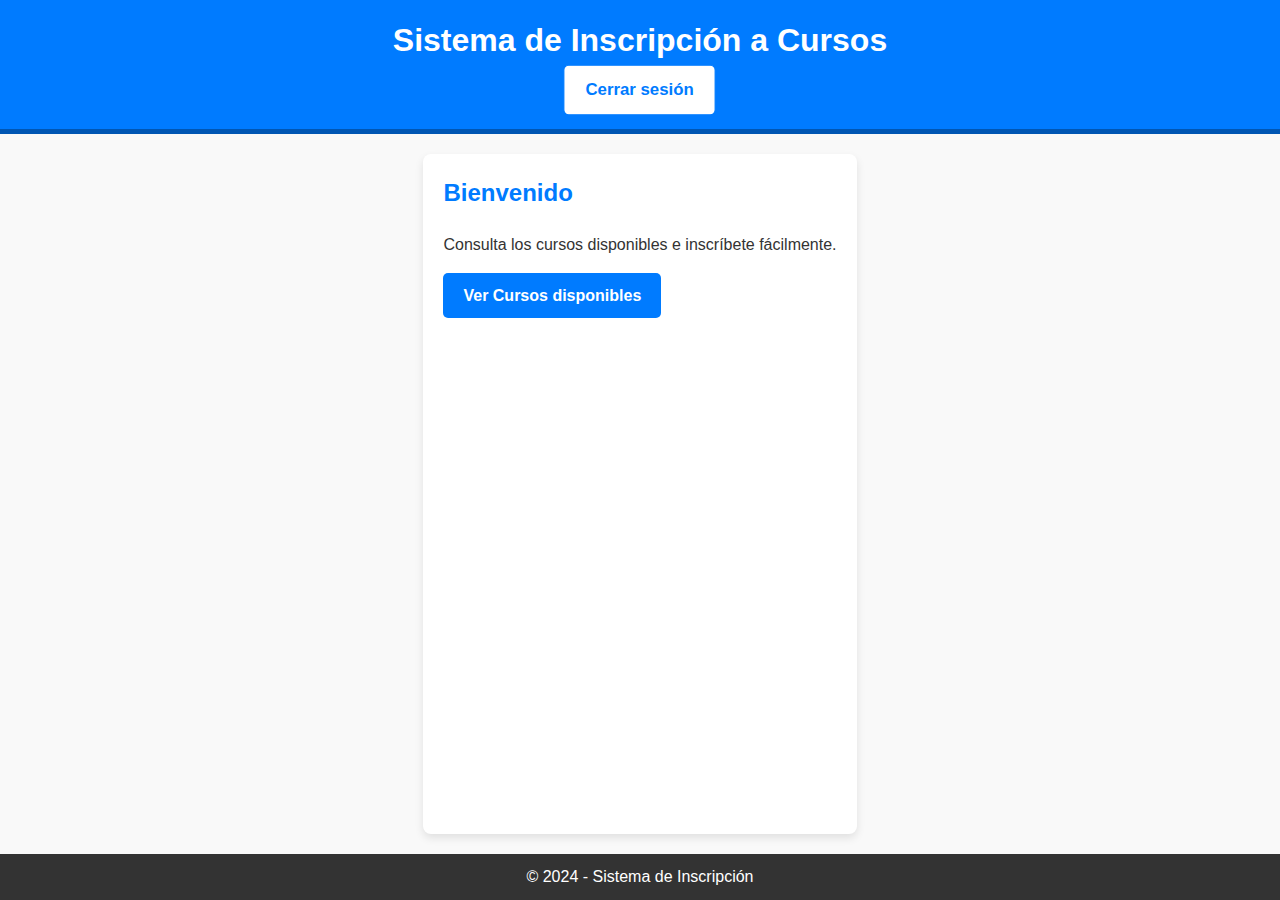
<file: index.html>
<!DOCTYPE html>
<html lang="es">
<head>
    <meta charset="UTF-8">
    <meta name="viewport" content="width=device-width, initial-scale=1.0">
    <title>Sistema de Inscripción</title>
    <link rel="stylesheet" href="styles.css"> <!-- Asegúrate de que esté correctamente vinculado -->
</head>
<body>
    <header>
        <h1>Sistema de Inscripción a Cursos</h1>
        <!-- Botón de Cerrar sesión -->
        <a href="logout.php" class="btn-logout">Cerrar sesión</a> <!-- Se asegura que redirija al logout.php -->
    </header>
    <main>
        <h2>Bienvenido</h2>
        <p>Consulta los cursos disponibles e inscríbete fácilmente.</p>
        <a href="inscripcion.php" class="btn">Ver Cursos disponibles</a>
    </main>
    <footer>
        <p>&copy; 2024 - Sistema de Inscripción</p>
    </footer>
</body>
</html>
</file>
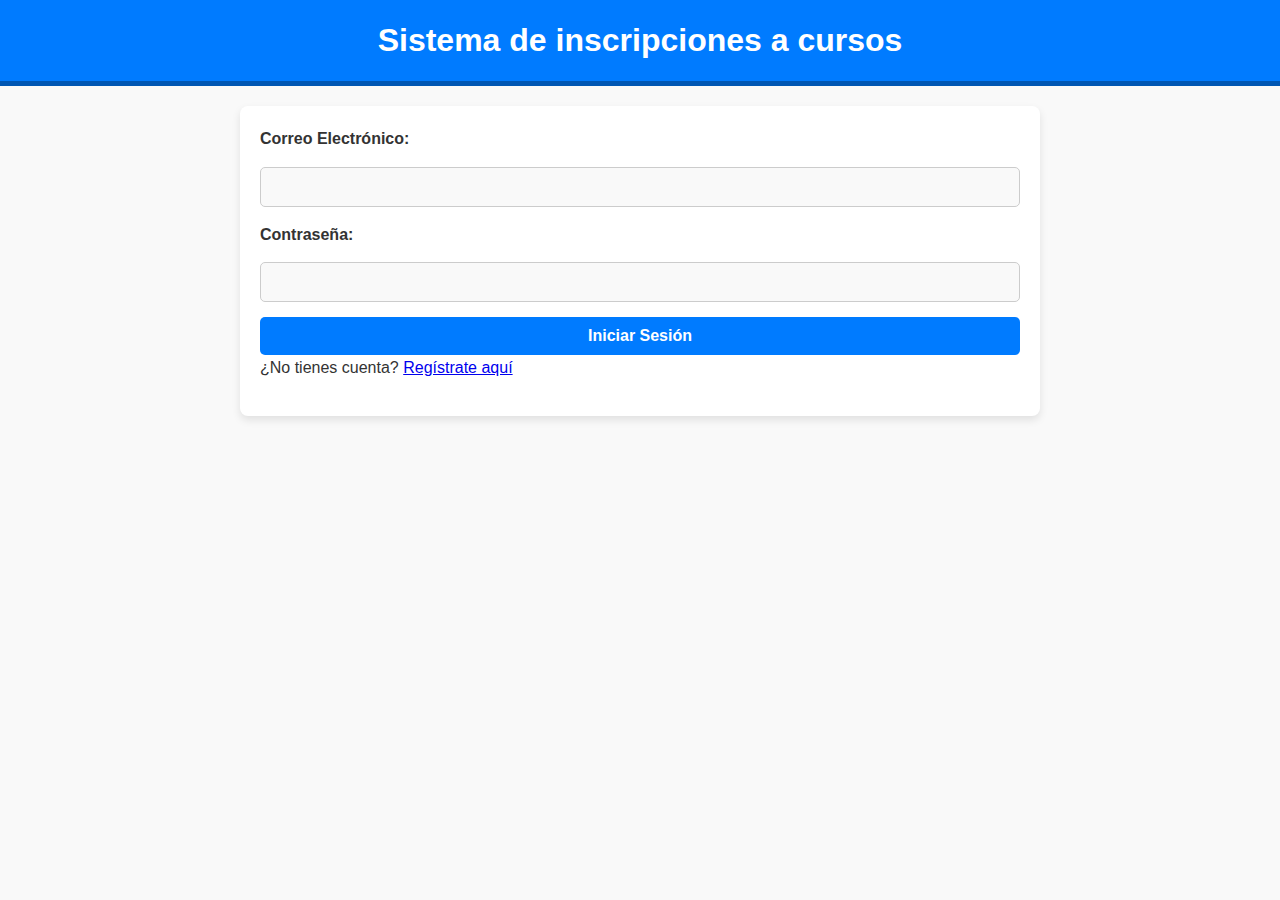
<file: login.html>
<!DOCTYPE html>
<html lang="es">
<head>
    <meta charset="UTF-8">
    <meta name="viewport" content="width=device-width, initial-scale=1.0">
    <title>Iniciar Sesión</title>
    <link rel="stylesheet" href="styles.css">
</head>
<body>
    <div class="container">
        <header>
            <h1>Sistema de inscripciones a cursos</h1>
        </header>

        <main>
            <!-- Formulario de inicio de sesión -->
            <form action="login.php" method="POST">
                <label for="email">Correo Electrónico:</label>
                <input type="email" name="email" id="email" required>

                <label for="password">Contraseña:</label>
                <input type="password" name="password" id="password" required>

                <button type="submit" class="btn">Iniciar Sesión</button>
            </form>
            
            <p>¿No tienes cuenta? <a href="registro.php">Regístrate aquí</a></p>
        </main>
        
    </div>
</body>
</html>
</file>
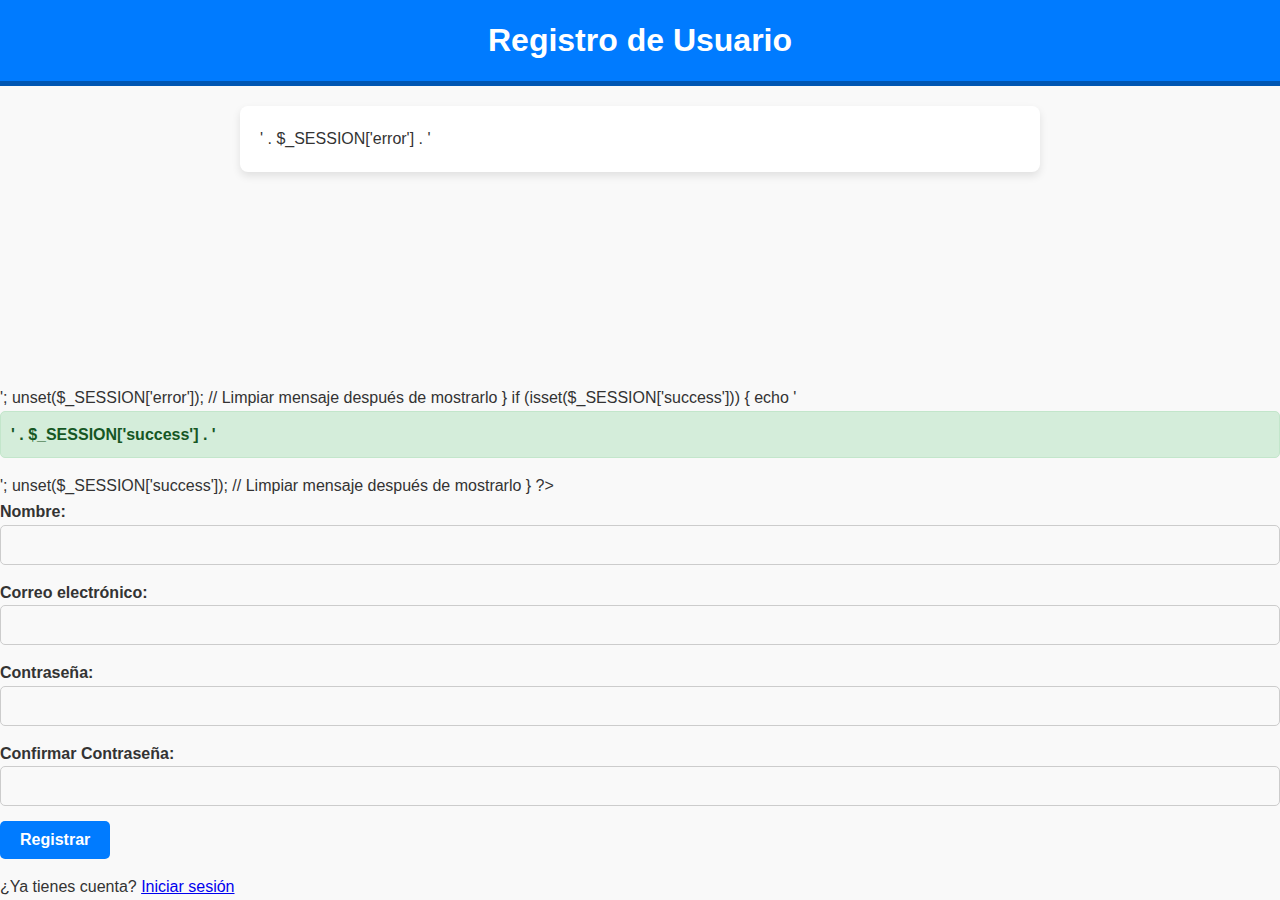
<file: registro.html>
<!DOCTYPE html>
<html lang="es">
<head>
    <meta charset="UTF-8">
    <meta name="viewport" content="width=device-width, initial-scale=1.0">
    <title>Registro de Usuario</title>
    <link rel="stylesheet" href="styles.css">
</head>
<body>
    <div class="container">
        <header>
            <h1>Registro de Usuario</h1>
        </header>

        <main>
            <!-- Mostrar mensaje de error o éxito -->
            <?php
            if (isset($_SESSION['error'])) {
                echo '<div class="message error">' . $_SESSION['error'] . '</div>';
                unset($_SESSION['error']); // Limpiar mensaje después de mostrarlo
            }

            if (isset($_SESSION['success'])) {
                echo '<div class="message success">' . $_SESSION['success'] . '</div>';
                unset($_SESSION['success']); // Limpiar mensaje después de mostrarlo
            }
            ?>

            <form method="POST" action="registro.php" class="registro-form">
                <div class="form-group">
                    <label for="nombre">Nombre:</label>
                    <input type="text" name="nombre" id="nombre" required>
                </div>

                <div class="form-group">
                    <label for="email">Correo electrónico:</label>
                    <input type="email" name="email" id="email" required>
                </div>

                <div class="form-group">
                    <label for="password">Contraseña:</label>
                    <input type="password" name="password" id="password" required>
                </div>

                <div class="form-group">
                    <label for="confirmar_password">Confirmar Contraseña:</label>
                    <input type="password" name="confirmar_password" id="confirmar_password" required>
                </div>

                <div class="form-group">
                    <button type="submit" class="btn">Registrar</button>
                </div>

                <p>¿Ya tienes cuenta? <a href="login.php">Iniciar sesión</a></p>
            </form>
        </main>

    </div>
</body>
</html>
</file>
<file: styles.css>
/* Reset básico */
* {
    margin: 0;
    padding: 0;
    box-sizing: border-box;
}

html, body {
    height: 100%;
    margin: 0;
    display: flex;
    flex-direction: column;
}

body {
    font-family: 'Arial', sans-serif;
    line-height: 1.6;
    background-color: #f9f9f9;
    color: #333;
    display: flex;               /* Usamos Flexbox */
    flex-direction: column;      /* Colocamos los elementos en columna */
    min-height: 100vh;           /* Aseguramos que el cuerpo ocupe al menos el 100% de la altura de la pantalla */
}

/* .container ocupa todo el espacio disponible entre el header y el footer */
.container {
    flex: 1;
}

/* Estilos del encabezado */
header {
    background: #007bff;
    color: #fff;
    padding: 15px 20px;
    text-align: center;
    border-bottom: 5px solid #0056b3;
}

header h1 {
    font-size: 2rem;
    margin: 0;
}

/* Barra de navegación debajo del título */
.barra-navegacion {
    background-color: #333; /* Fondo oscuro para la barra de navegación */
    padding: 10px 20px;      /* Espaciado interno */
    text-align: center;      /* Centrado del contenido */
}

.barra-navegacion ul {
    list-style: none;        /* Elimina los puntos de la lista */
    margin: 0;               /* Elimina márgenes */
    padding: 0;              /* Elimina el padding por defecto */
    display: flex;           /* Hacer que los elementos de la lista estén en fila */
    justify-content: center; /* Centrado horizontal */
}

.barra-navegacion ul li {
    margin-right: 20px;      /* Espaciado entre los elementos */
}

.barra-navegacion ul li a {
    color: white;            /* Color de texto blanco */
    text-decoration: none;   /* Elimina subrayado */
    font-size: 1rem;         /* Tamaño de fuente */
    font-weight: bold;       /* Negrita */
    padding: 10px 20px;      /* Espaciado interno en los botones */
    border-radius: 5px;      /* Bordes redondeados */
    background-color: #007bff; /* Fondo azul */
    transition: background-color 0.3s; /* Efecto de transición */
}

.barra-navegacion ul li a:hover {
    background-color: #0056b3; /* Fondo azul más oscuro al pasar el mouse */
}

/* Estilo para los botones */
.btn, .btn-volver, .btn-logout {
    background-color: #007bff;
    color: #fff;
    border: none;
    padding: 10px 20px;
    font-size: 1rem;
    font-weight: bold;
    border-radius: 5px;
    cursor: pointer;
    text-align: center;
    text-decoration: none;
    display: inline-block;
    transition: background 0.3s, transform 0.2s; /* Transiciones */
}

.btn:hover, .btn-volver:hover, .btn-logout:hover {
    background: #0056b3;
}

.btn-volver, .btn-logout {
    background-color: white;
    color: #007bff;
    border: 1px solid #007bff;
    transform: scale(1.05);     /* Efecto de escala al pasar el mouse */
}

.btn-volver:hover, .btn-logout:hover {
    background-color: #007bff;
    color: white;
}

/* Estilos principales */
main {
    padding: 20px;
    max-width: 800px;
    margin: 20px auto;
    background: #fff;
    border-radius: 8px;
    box-shadow: 0 4px 8px rgba(0, 0, 0, 0.1);
    flex: 1; /* Hace que el contenido principal ocupe el espacio restante */
}

main h2 {
    color: #007bff;
    margin-bottom: 20px;
}

main p {
    margin-bottom: 15px;
    font-size: 1rem;
}

/* Formulario */
form {
    display: flex;
    flex-direction: column;
    gap: 15px;
}

form label {
    font-weight: bold;
}

form input, form select {
    width: 100%;
    padding: 10px;
    font-size: 1rem;
    border: 1px solid #ccc;
    border-radius: 5px;
    background: #f9f9f9;
}

form input:focus, form select:focus {
    border-color: #007bff;
    outline: none;
    background: #e6f7ff;
}

/* Estilo para el mensaje de éxito */
.mensaje-exito {
    background-color: #4CAF50; /* Verde */
    color: white;
    padding: 10px;
    border-radius: 5px;
    margin: 20px 0;
    text-align: center;
    font-size: 1rem;
    display: inline-block;
}

.message {
    padding: 10px;
    margin-bottom: 15px;
    border-radius: 5px;
    font-weight: bold;
}

.error {
    background-color: #f8d7da;
    color: #721c24;
    border: 1px solid #f5c6cb;
}

.success {
    background-color: #d4edda;
    color: #155724;
    border: 1px solid #c3e6cb;
}

/* Estilos del footer */
footer {
    text-align: center;
    padding: 10px 20px;
    background: #333;
    color: #fff;
    margin-top: auto;
}
</file>
